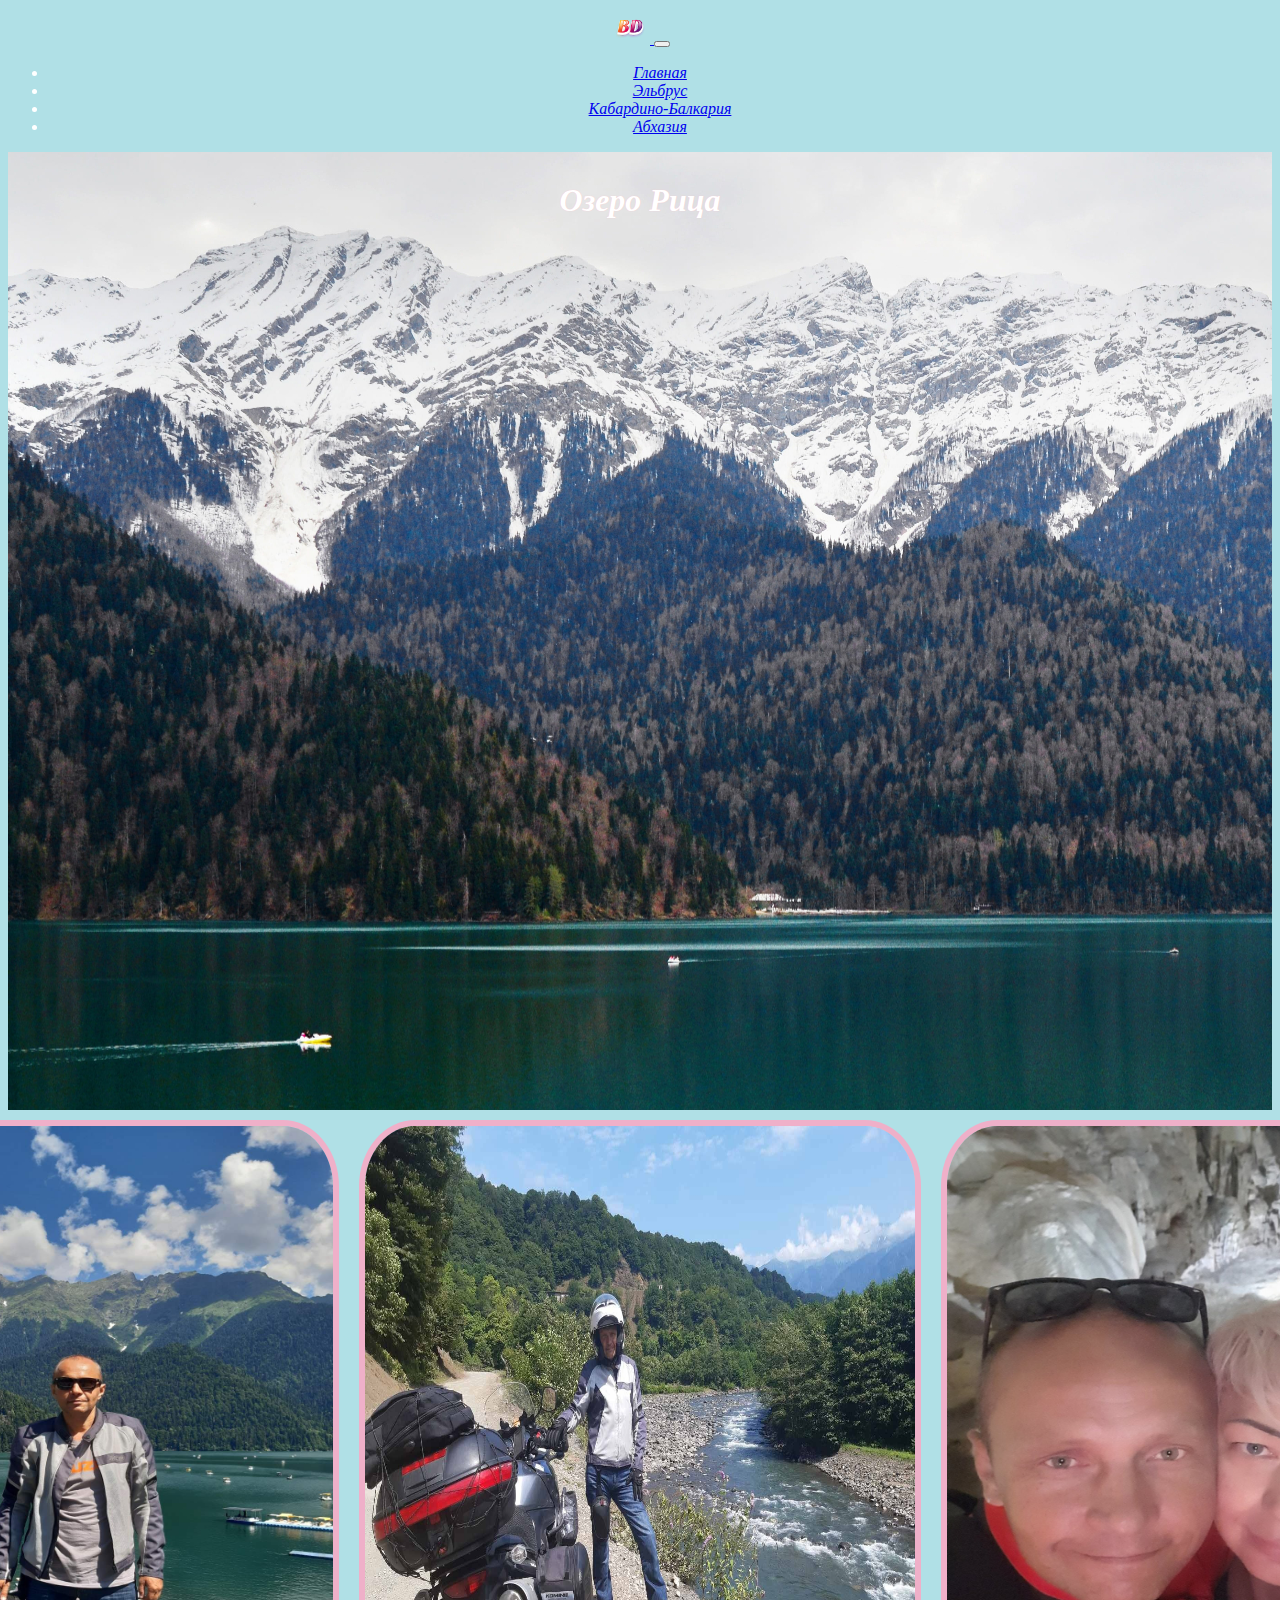
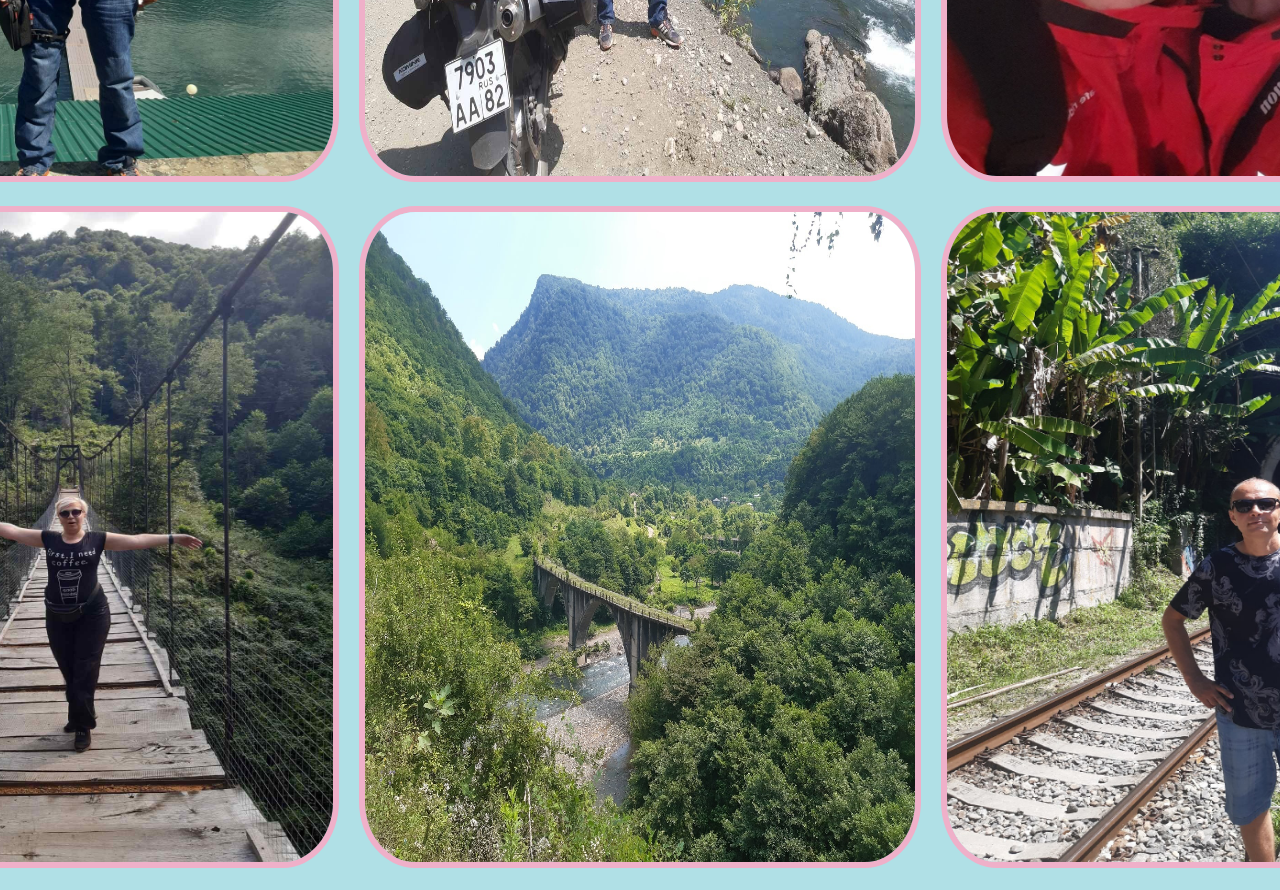
<file: abkhazia.html>
<!DOCTYPE html>
<html lang="en">
    <head>
        <meta charset="utf-8">
        <meta name="viewport" content="width=device-width, initial-scale=1">
        <title>Abkhazia</title>
        <link rel="icon" href="images/BD.png" type="image/icon type">
        <link rel="stylesheet" href="styles.css">
        <link rel="stylesheet" href="abkhazia.css">
        <link 
            href="https://cdn.jsdelivr.net/npm/bootstrap@5.3.1/dist/css/bootstrap.min.css"
            rel="stylesheet"
            integrity="sha384-4bw+/aepP/YC94hEpVNVgiZdgIC5+VKNBQNGCHeKRQN+PtmoHDEXuppvnDJzQIu9"
            crossorigin="anonymous"
        />
    </head>
    <body style="background-color: powderblue;">
        <nav class="navbar navbar-expand-lg navbar-dark bg-dark">
            <div class="container">
              <a class="navbar-brand p-0" href="index.html">
                    <img src="images/BD.png" width="40">
              </a> 
              <button class="navbar-toggler" type="button" data-bs-toggle="collapse" data-bs-target="#navbarNav" aria-controls="navbarNav" aria-expanded="false" aria-label="Toggle navigation">
                <span class="navbar-toggler-icon"></span>
              </button>
              <div class="collapse navbar-collapse" id="navbarNav">
                <ul class="navbar-nav">
                  <li class="nav-item">
                    <a class="nav-link" aria-current="page" href="index.html">Главная</a>
                  </li>
                  <li class="nav-item">
                    <a class="nav-link" href="elbrus.html">Эльбрус</a>
                  </li>
                  <li class="nav-item">
                    <a class="nav-link" href="kabardino-balkarian.html">Кабардино-Балкария</a>
                  </li>
                  <li class="nav-item">
                    <a class="nav-link active" href="abkhazia.html">Абхазия</a>
                  </li>
                </ul>
              </div>
            </div>
        </nav>
        
        <div id="hero-abkhazia">
          <div class="header">  
            <h1 id="ritsa-text">Озеро Рица</h1>
          </div>
        </div>

        <div class="three-photo">
          <div class="contain">
              <a 
                href="https://lenuserr.github.io/birthday-project/images/2.jpg"
                target="_blank">
                <img src="images/2.jpg">
              </a>
          </div>

          <div class="contain">
            <a 
              href="https://lenuserr.github.io/birthday-project/images/3.jpg"
              target="_blank">
              <img src="images/3.jpg">
            </a>
          </div>


          <div class="contain">
            <a 
              href="https://lenuserr.github.io/birthday-project/images/4.jpg"
              target="_blank">
              <img src="images/4.jpg">
            </a>
          </div>  
        </div>

        <div class="three-photo">
          <div class="contain">
              <a 
                href="https://lenuserr.github.io/birthday-project/images/5.jpg"
                target="_blank">
                <img src="images/5.jpg">
              </a>
          </div>

          <div class="contain">
            <a 
              href="https://lenuserr.github.io/birthday-project/images/6.jpg"
              target="_blank">
              <img src="images/6.jpg">
            </a>
          </div>


          <div class="contain">
            <a 
              href="https://lenuserr.github.io/birthday-project/images/7.jpg"
              target="_blank">
              <img src="images/7.jpg">
            </a>
          </div>  
        </div>

        <script 
            src="https://cdn.jsdelivr.net/npm/bootstrap@5.3.1/dist/js/bootstrap.bundle.min.js"
            integrity="sha384-HwwvtgBNo3bZJJLYd8oVXjrBZt8cqVSpeBNS5n7C8IVInixGAoxmnlMuBnhbgrkm"
            crossorigin="anonymous">
        </script>
    </body>  
</html>
</file>
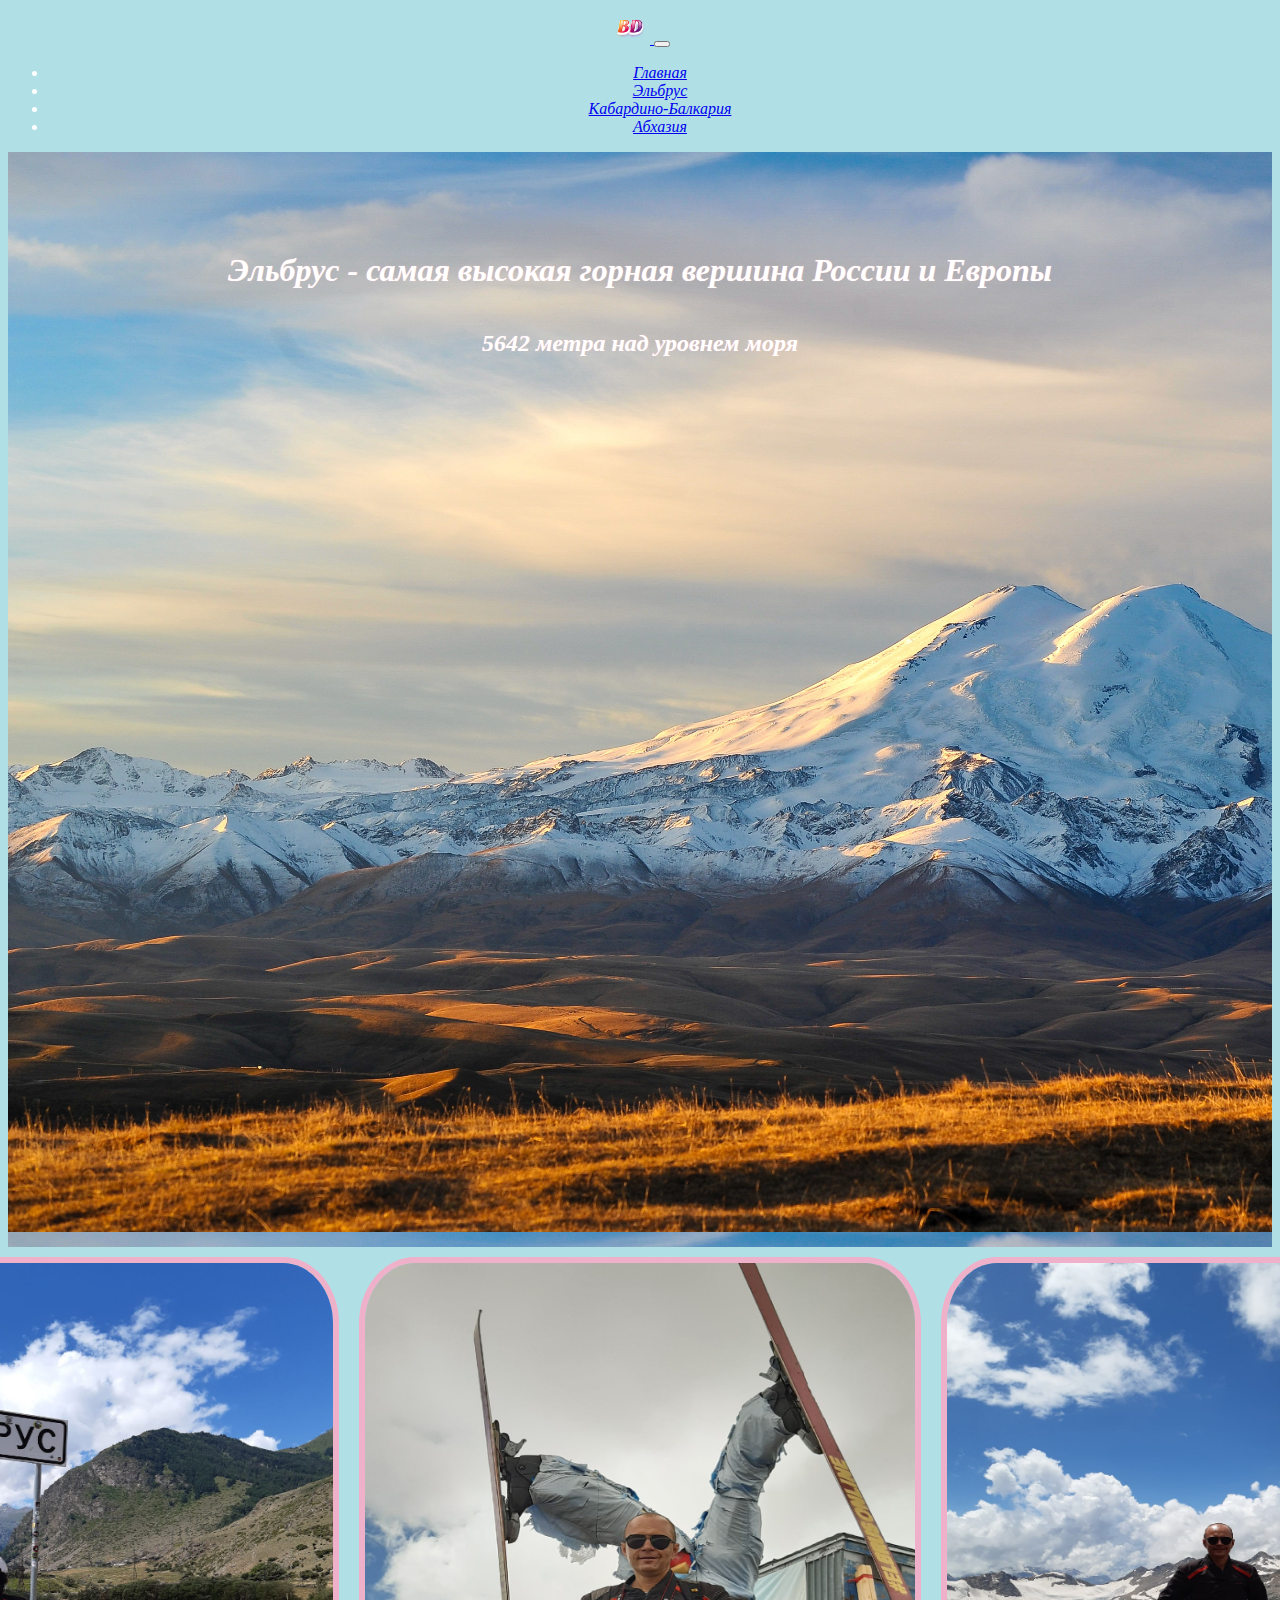
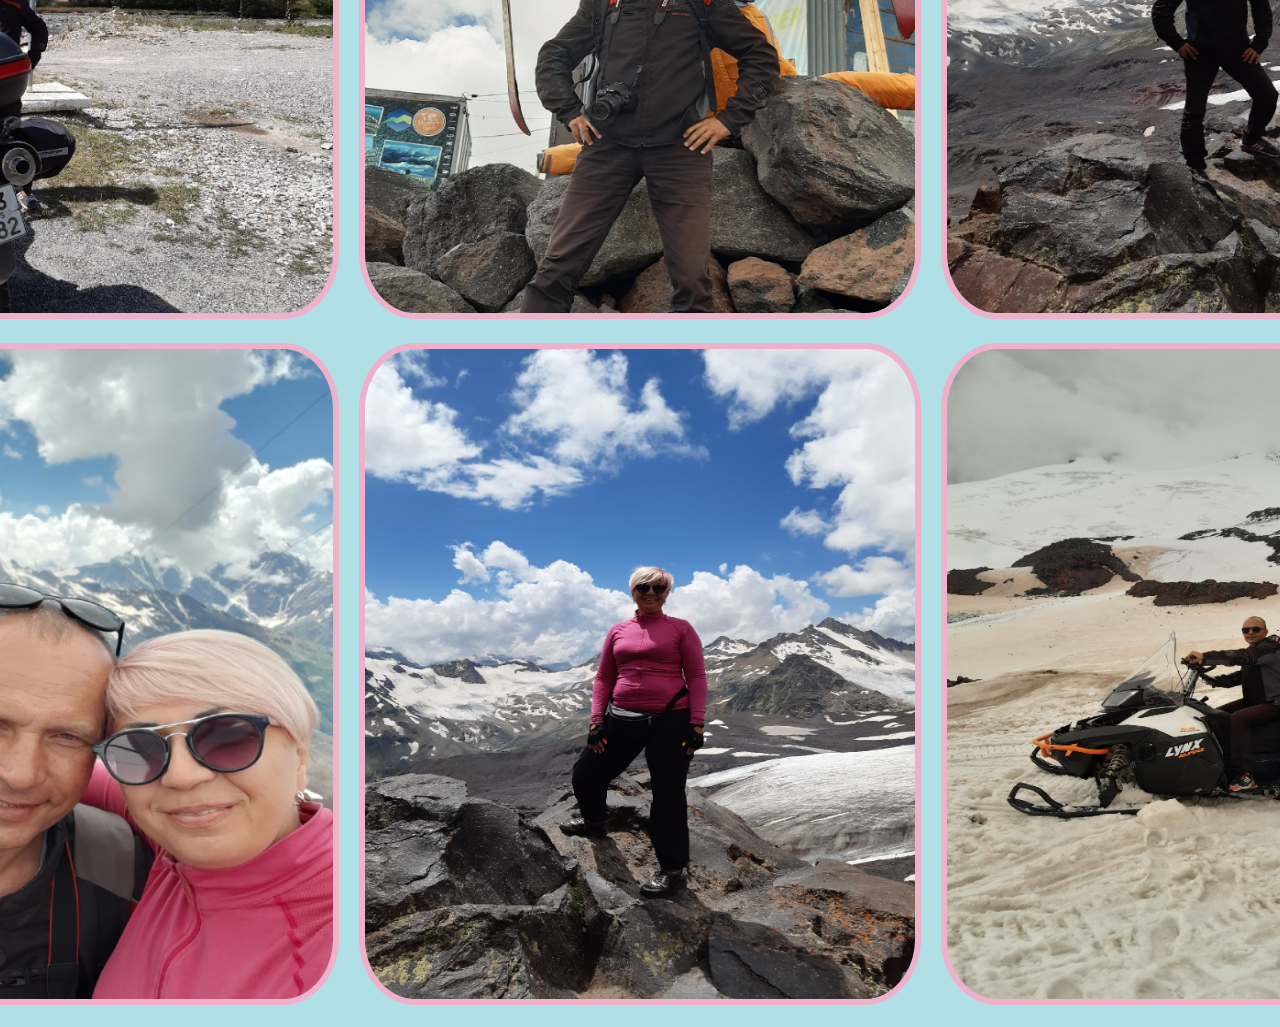
<file: elbrus.html>
<!DOCTYPE html>
<html lang="en">
    <head>
        <meta charset="utf-8">
        <meta name="viewport" content="width=device-width, initial-scale=1">
        <title>Elbrus</title>
        <link rel="icon" href="images/BD.png" type="image/icon type">
        <link rel="stylesheet" href="styles.css">
        <link rel="stylesheet" href="abkhazia.css">
        <link 
            href="https://cdn.jsdelivr.net/npm/bootstrap@5.3.1/dist/css/bootstrap.min.css"
            rel="stylesheet"
            integrity="sha384-4bw+/aepP/YC94hEpVNVgiZdgIC5+VKNBQNGCHeKRQN+PtmoHDEXuppvnDJzQIu9"
            crossorigin="anonymous"
        />
    </head>
    <body style="background-color: powderblue;">
        <nav class="navbar navbar-expand-lg navbar-dark bg-dark">
            <div class="container">
              <a class="navbar-brand p-0" href="index.html">
                    <img src="images/BD.png" width="40">
              </a> 
              <button class="navbar-toggler" type="button" data-bs-toggle="collapse" data-bs-target="#navbarNav" aria-controls="navbarNav" aria-expanded="false" aria-label="Toggle navigation">
                <span class="navbar-toggler-icon"></span>
              </button>
              <div class="collapse navbar-collapse" id="navbarNav">
                <ul class="navbar-nav">
                  <li class="nav-item">
                    <a class="nav-link" aria-current="page" href="index.html">Главная</a>
                  </li>
                  <li class="nav-item">
                    <a class="nav-link active" href="elbrus.html">Эльбрус</a>
                  </li>
                  <li class="nav-item">
                    <a class="nav-link" href="kabardino-balkarian.html">Кабардино-Балкария</a>
                  </li>
                  <li class="nav-item">
                    <a class="nav-link" href="abkhazia.html">Абхазия</a>
                  </li>
                </ul>
              </div>
            </div>
        </nav>

        <div id="hero-elbrus">
          <div class="header">  
            <h1 class="first-text">Эльбрус - самая высокая горная вершина России и Европы</h1>
            <h2>5642 метра над уровнем моря</h2>
          </div>
        </div>

        <div class="three-photo">
          <div class="contain">
              <a 
                href="https://lenuserr.github.io/birthday-project/images/14.jpg"
                target="_blank">
                <img src="images/14.jpg">
              </a>
          </div>

          <div class="contain">
            <a 
              href="https://lenuserr.github.io/birthday-project/images/18.jpg"
              target="_blank">
              <img src="images/18.jpg">
            </a>
          </div>
          
          <div class="contain">
            <a 
              href="https://lenuserr.github.io/birthday-project/images/15.jpg"
              target="_blank">
              <img src="images/15.jpg">
            </a>
          </div>
          
        </div>

        <div class="three-photo">
          <div class="contain">
              <a 
                href="https://lenuserr.github.io/birthday-project/images/17.jpg"
                target="_blank">
                <img src="images/17.jpg">
              </a>
          </div>


          <div class="contain">
            <a 
              href="https://lenuserr.github.io/birthday-project/images/16.jpg"
              target="_blank">
              <img src="images/16.jpg">
            </a>
          </div>

          <div class="contain">
            <a 
              href="https://lenuserr.github.io/birthday-project/images/19.jpg"
              target="_blank">
              <img src="images/19.jpg">
            </a>
          </div>  
        </div>

        <script 
            src="https://cdn.jsdelivr.net/npm/bootstrap@5.3.1/dist/js/bootstrap.bundle.min.js"
            integrity="sha384-HwwvtgBNo3bZJJLYd8oVXjrBZt8cqVSpeBNS5n7C8IVInixGAoxmnlMuBnhbgrkm"
            crossorigin="anonymous">
        </script>
    </body>  
</html>
</file>
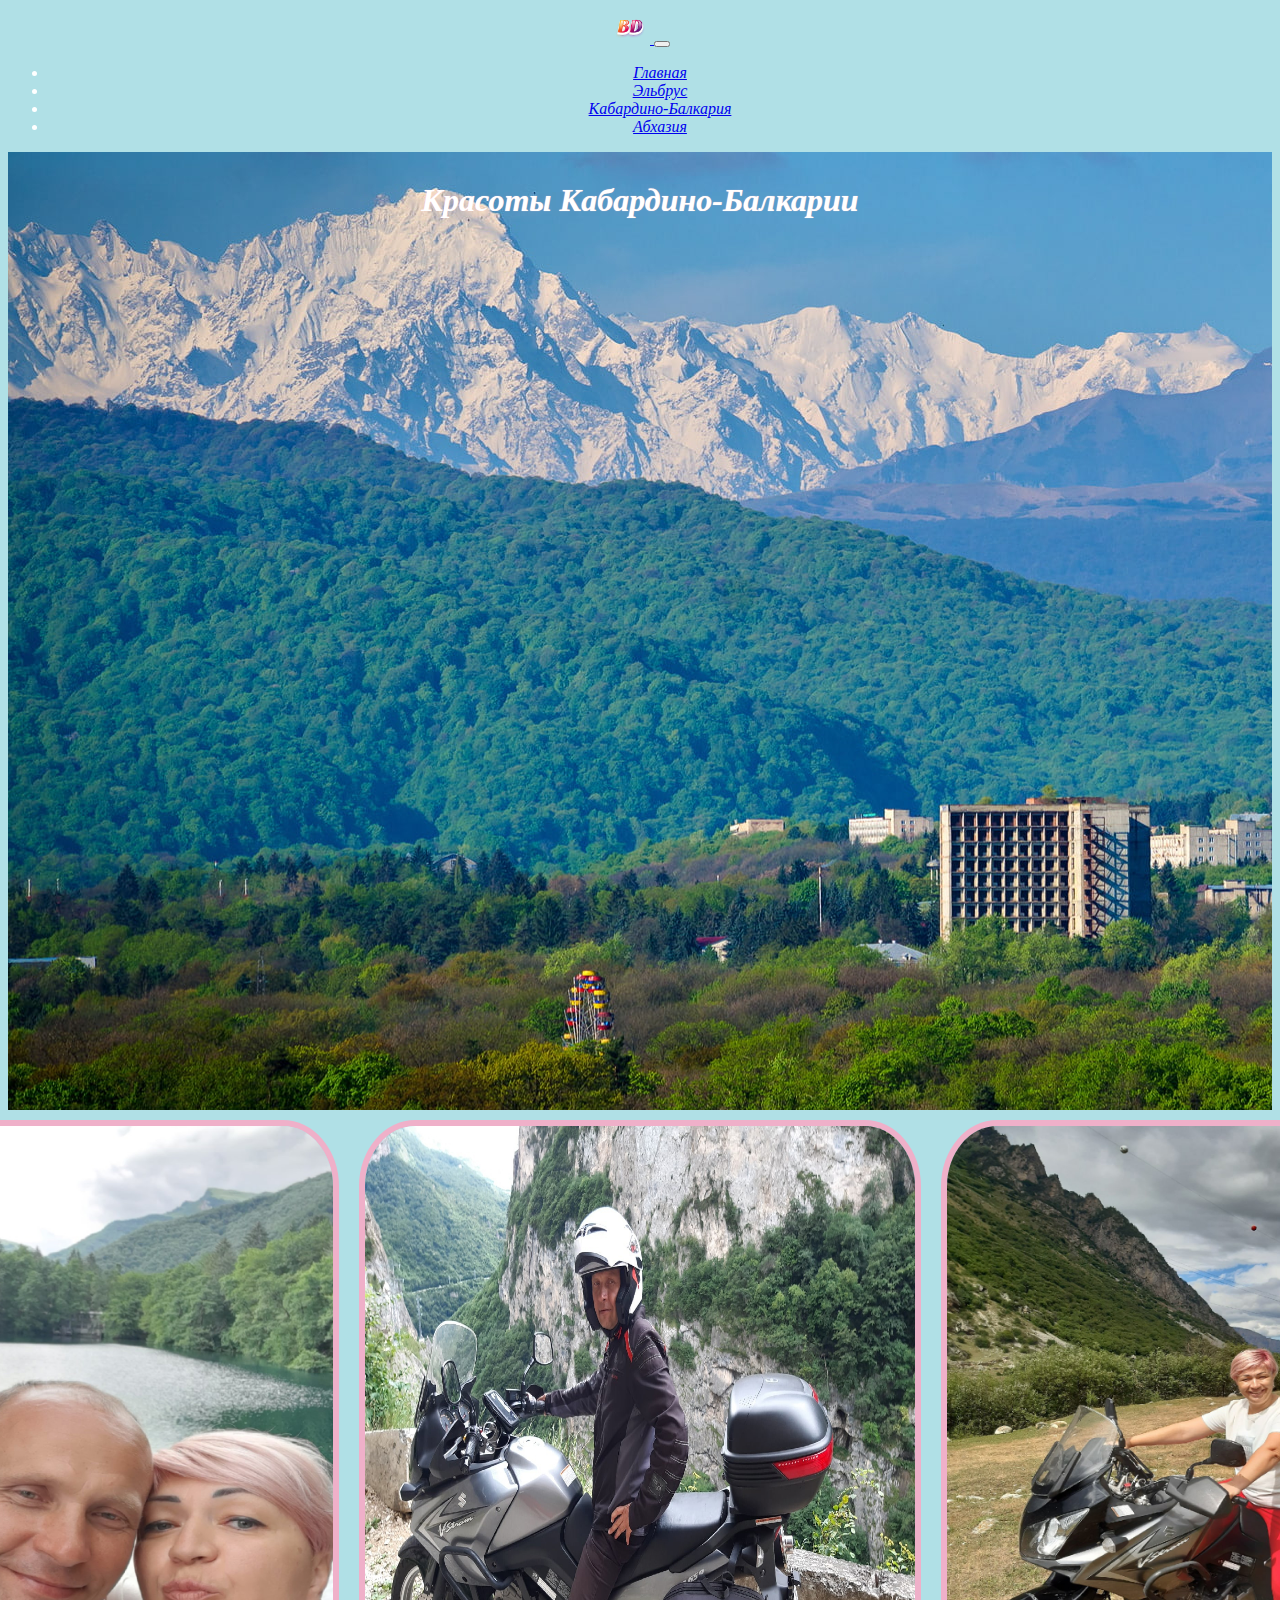
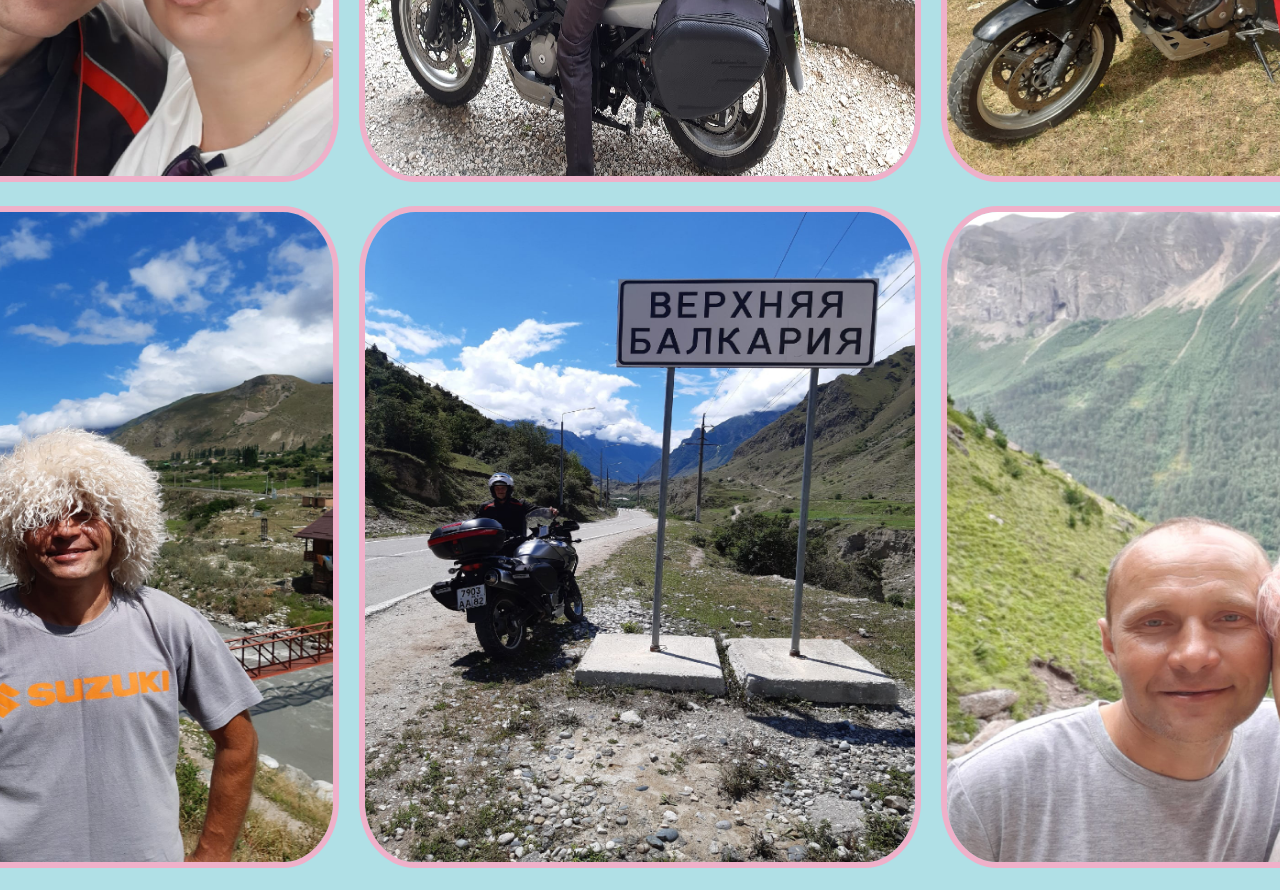
<file: kabardino-balkarian.html>
<!DOCTYPE html>
<html lang="en">
    <head>
        <meta charset="utf-8">
        <meta name="viewport" content="width=device-width, initial-scale=1">
        <title>Kabardino-Balkarian</title>
        <link rel="icon" href="images/BD.png" type="image/icon type">
        <link rel="stylesheet" href="styles.css">
        <link rel="stylesheet" href="abkhazia.css">
        <link 
            href="https://cdn.jsdelivr.net/npm/bootstrap@5.3.1/dist/css/bootstrap.min.css"
            rel="stylesheet"
            integrity="sha384-4bw+/aepP/YC94hEpVNVgiZdgIC5+VKNBQNGCHeKRQN+PtmoHDEXuppvnDJzQIu9"
            crossorigin="anonymous"
        />
    </head>
    <body style="background-color:powderblue;">
        <nav class="navbar navbar-expand-lg navbar-dark bg-dark">
            <div class="container">
              <a class="navbar-brand p-0" href="index.html">
                    <img src="images/BD.png" width="40">
              </a> 
              <button class="navbar-toggler" type="button" data-bs-toggle="collapse" data-bs-target="#navbarNav" aria-controls="navbarNav" aria-expanded="false" aria-label="Toggle navigation">
                <span class="navbar-toggler-icon"></span>
              </button>
              <div class="collapse navbar-collapse" id="navbarNav">
                <ul class="navbar-nav">
                  <li class="nav-item">
                    <a class="nav-link" aria-current="page" href="index.html">Главная</a>
                  </li>
                  <li class="nav-item">
                    <a class="nav-link" href="elbrus.html">Эльбрус</a>
                  </li>
                  <li class="nav-item">
                    <a class="nav-link active" href="kabardino-balkarian.html">Кабардино-Балкария</a>
                  </li>
                  <li class="nav-item">
                    <a class="nav-link" href="abkhazia.html">Абхазия</a>
                  </li>
                </ul>
              </div>
            </div>
        </nav>

        <div id="hero-kabardino-balkarian">
          <div class="header">  
            <h1 id="kb-text">Красоты Кабардино-Балкарии</h1>
          </div>
        </div>

        <div class="three-photo">
          <div class="contain">
              <a 
                href="https://lenuserr.github.io/birthday-project/images/8.jpg"
                target="_blank">
                <img src="images/8.jpg">
              </a>
          </div>

          <div class="contain">
            <a 
              href="https://lenuserr.github.io/birthday-project/images/9.jpg"
              target="_blank">
              <img src="images/9.jpg">
            </a>
          </div>


          <div class="contain">
            <a 
              href="https://lenuserr.github.io/birthday-project/images/10.jpg"
              target="_blank">
              <img src="images/10.jpg">
            </a>
          </div>  
        </div>

        <div class="three-photo">
          <div class="contain">
              <a 
                href="https://lenuserr.github.io/birthday-project/images/11.jpg"
                target="_blank">
                <img src="images/11.jpg">
              </a>
          </div>

          <div class="contain">
            <a 
              href="https://lenuserr.github.io/birthday-project/images/12.jpg"
              target="_blank">
              <img src="images/12.jpg">
            </a>
          </div>


          <div class="contain">
            <a 
              href="https://lenuserr.github.io/birthday-project/images/13.jpg"
              target="_blank">
              <img src="images/13.jpg">
            </a>
          </div>  
        </div>

        <script 
            src="https://cdn.jsdelivr.net/npm/bootstrap@5.3.1/dist/js/bootstrap.bundle.min.js"
            integrity="sha384-HwwvtgBNo3bZJJLYd8oVXjrBZt8cqVSpeBNS5n7C8IVInixGAoxmnlMuBnhbgrkm"
            crossorigin="anonymous">
        </script>
    </body>  
</html>
</file>
<file: styles.css>
body {
    text-align: center;
    color: #ffffff;
    font-style: italic;
}

h1, h2, h3, h4, p {
    text-shadow: 0px 0px 1px pink;
}

#bday-age {
    background: #EFB0C9;
    padding: 5px 10px;
    border-radius: 5px;
    margin: 5px 0 10px 0;
}

#bday-date {
    margin: 0;
    background: #EFB0C9;
    padding: 5px 10px;
    border-radius: 5px;
}

#bff-img {
    width: 600px;
    border: 6px solid #EFB0C9;
    border-radius: 10%;
}

#hero {
    background-image: url("images/wallpaper.jpg");
}

.header {
    display: flex;
    flex-direction: column;
    align-items: center;
}

.first-text {
    margin-top: 100px;
}

.gift-section {
    text-align: center;
    margin-top: 50px;
}

.gift-title {
    margin-bottom: 10px;
}

.gift-hint {
    margin-top: 0;
}

.gif-img {
    margin: 0 auto;
    width: 400px;
    height: 400px;
    border: 6px solid white;
    border-radius: 10px;
}

.gift-img {
    margin: 0 auto;
    width: 400px;
    height: 400px;
    border: 6px solid white;
    border-radius: 10px;
    background-image: url("images/gift-cover.jpg");
    background-size: cover;
}

#gift-img-biden:hover {
    background-image: url("https://media.giphy.com/media/Dt0B7cFxr75famoPEO/giphy.gif");
}

#gift-img-di-caprio {
    height: 200px;
}

#last-section {
    margin-bottom: 30px;
}

/*
#gift-img-putin:hover {
    height: 315px;
    width: 550px;
    background-image: url("https://i.yapx.cc/JXL2K.gif");
}

<div class="gift-section">
    <h2 class="gift-title">Еще один президент хотел тебя поздравить</h2>
    <h3>(Нажни на подарок)</h3>
    <div class="gift-img" id="gift-img-putin"></div>
</div>


#gift-img-hot:hover {
    width: 480px;
    height: 270px;
    background-image: url("https://media.giphy.com/media/vHbgFUn0VxQTdzh7Sp/giphy.gif");
}

<div class="gift-section">
    <h2 class="gift-title">Как должна реагировать мама, когда ты возвращаешься домой с работы</h2>
    <div class="gift-img" id="gift-img-hot"></div>
</div>
*/
</file>
<file: abkhazia.css>
.contain img {
    width: 550px;
    height: 650px;
    margin: 10px;
    border: 6px solid #EFB0C9;
    border-radius: 10%;
    text-align: center;
}

.three-photo {
    display: flex;
    justify-content: center;
}

#hero-elbrus {
    text-align: center;
    padding-bottom: 870px;
    background-image: url("images/elbrus.jpg");
}

#hero-abkhazia {
    text-align: center;
    padding-bottom: 870px;
    background-image: url("images/lake-ritsa.jpg");
}

#hero-kabardino-balkarian {
    text-align: center;
    padding-bottom: 870px;
    background-image: url("images/kabardino-balkarian.jpg");
}

#ritsa-text {
    margin-top: 30px;
}

#kb-text {
    margin-top: 30px;
}
</file>
